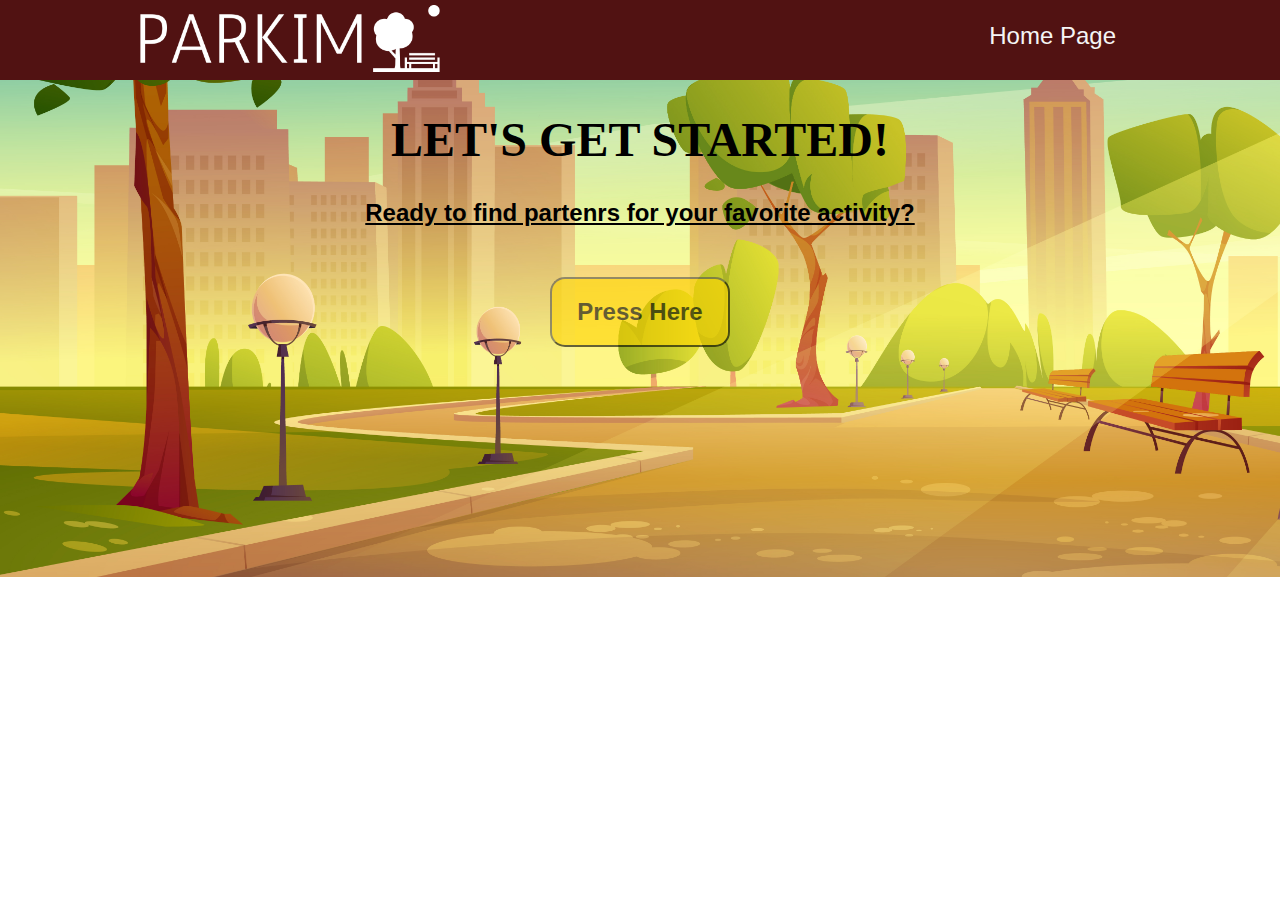
<file: PARKIM PROJECT/view/index.html>
<!DOCTYPE html>
<html lang="en">
<head>
    <meta charset="UTF-8">
    <meta http-equiv="X-UA-Compatible" content="IE=edge">
    <meta name="viewport" content="width=device-width, initial-scale=1.0">
    <title>PARKIM</title>
    <link rel="stylesheet" href="../static/PARKIM_PART_B.css">
    <script defer src="../static/PARKIM_JS.js"></script>
   
    
<body>
    <header class= "container-fluid">
        <div class= "container">
        
            <img id = "logo" src="../static/images/לוגו לבן.png" >
            <nav>
                <a href = "index.html">Home Page</a>
                
            </nav>
        </div>
    </header> 

    <div class= strip container-fluid>
        <div class= "container">
            <div>
            <h1 id = middle>LET'S GET STARTED!</h1>
            <p1 id = paramiddle>Ready to find partenrs for your favorite activity?</p1>
            <div>
                <a href = "checkformember.html">
                <button id = button1 onclick ="hidebutton(this)">Press Here
                </button></a>
                <!-- <script src="PARKIM_JS.js"></script>  -->
            </div>
            
            </div>
            
        </div>  
        
    </div> 
    
 
    
</body>
</html>
</file>
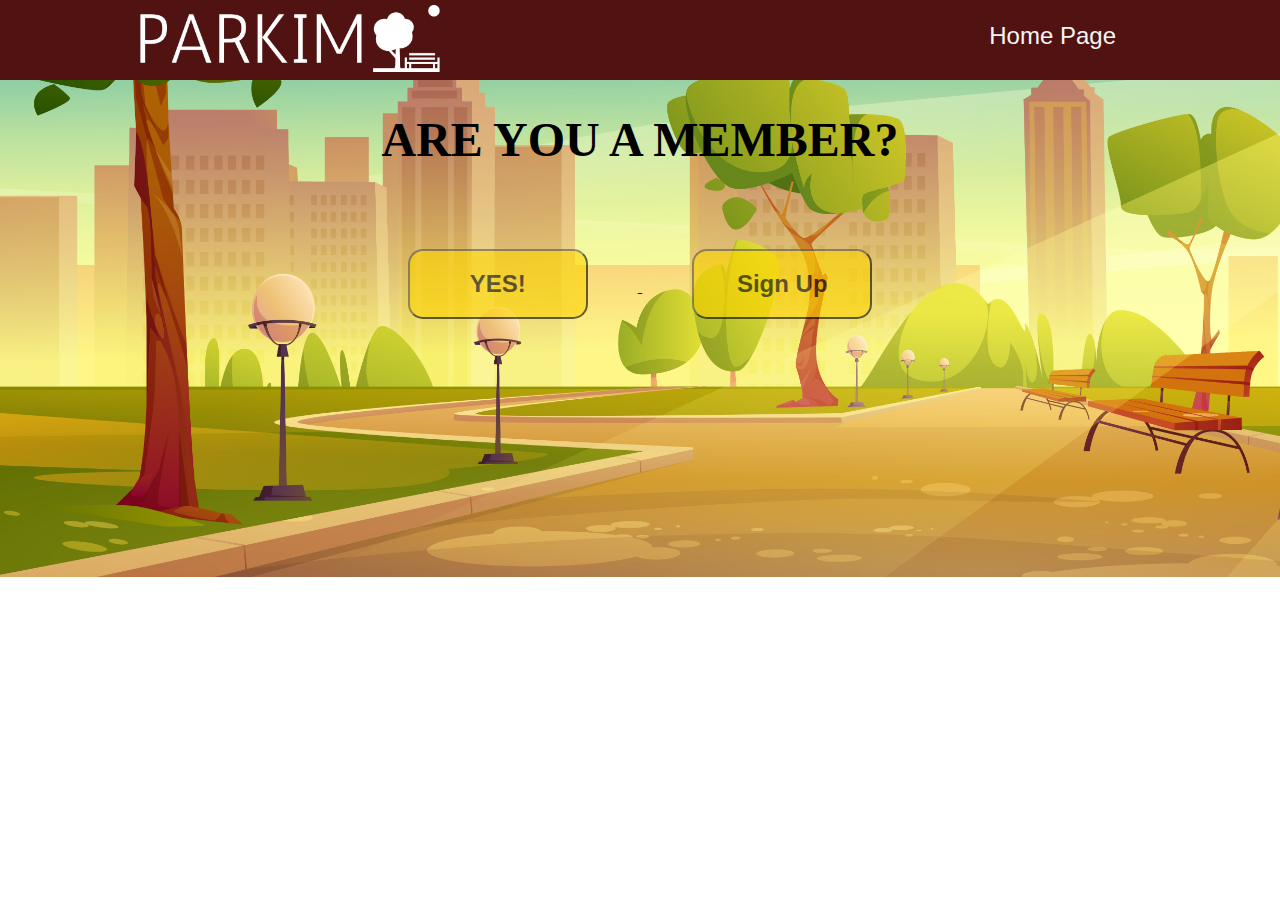
<file: PARKIM PROJECT/view/checkformember.html>
<!DOCTYPE html>
<html lang="en">
<head>
    <meta charset="UTF-8">
    <meta http-equiv="X-UA-Compatible" content="IE=edge">
    <meta name="viewport" content="width=device-width, initial-scale=1.0">
    <title>Document</title>
    <link rel="stylesheet" href="../static/PARKIM_PART_B.css">
    <script defer src="../static/PARKIM_JS.js"></script>
</head>
<body>
    <header class= "container-fluid">
        <div class= "container">
        
            <img id = "logo" src="../static/images/לוגו לבן.png" >
            <nav>
                <a href = "index.html">Home Page</a>
                
            </nav>
        </div>
    </header> 

    <div class= strip container-fluid>
        <div class= "container">
            <div>
            <h1 id = middle>ARE YOU A MEMBER?</h1>
            <div>
                <a href = "sign_in.html">
                    <button id = button1 onclick ="hidebutton(this)">YES!
                </button>
                </a>
                <a href = "sign_up.html">
                <button id = button1 onclick ="hidebutton(this)">Sign Up
                </button></a>
                
            </div>
            
            </div>
            
        </div>  
        
    </div> 
    
</body>
</html>
</file>
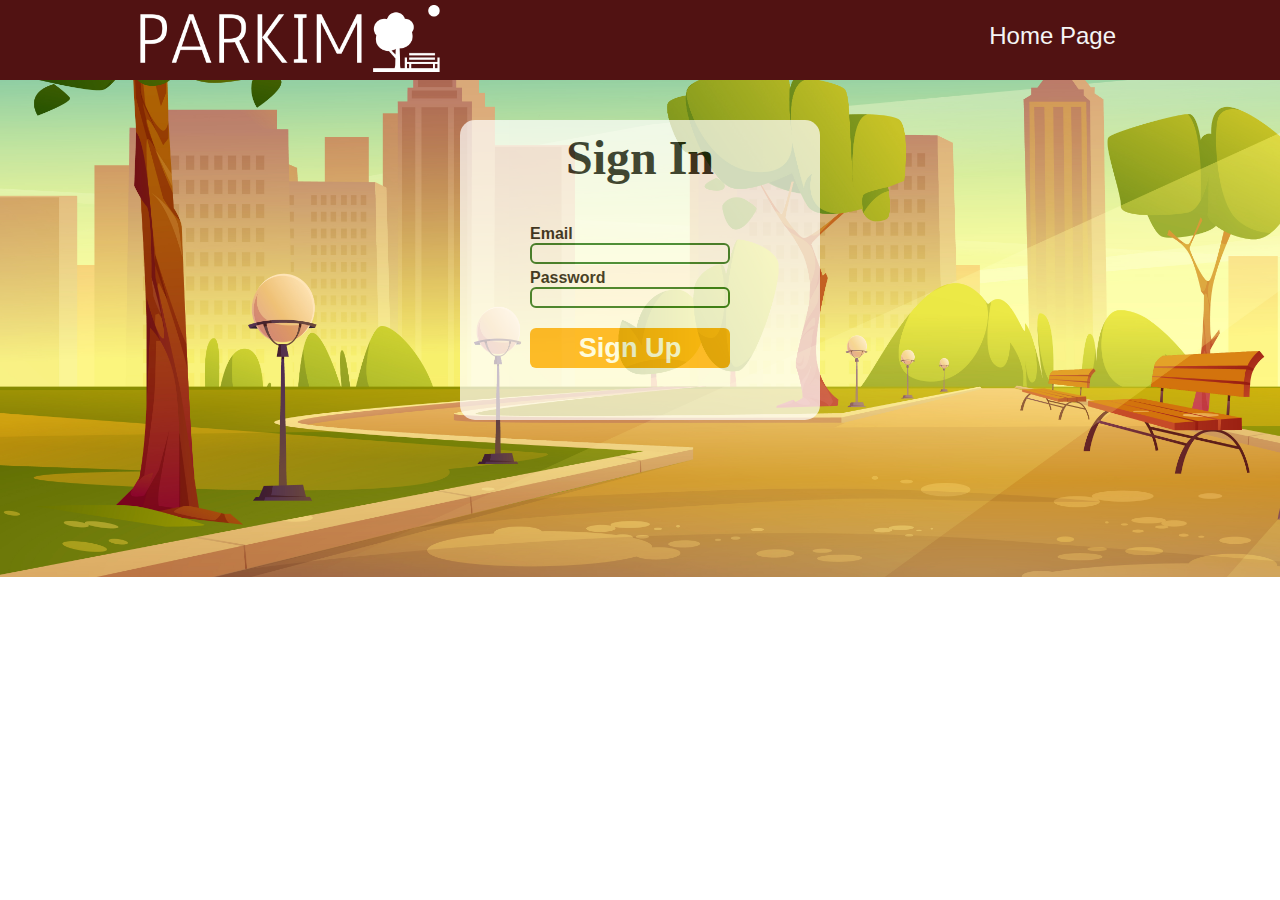
<file: PARKIM PROJECT/view/sign_in.html>
<!DOCTYPE html>
<html lang="en">
<head>
    <meta charset="UTF-8">
    <meta http-equiv="X-UA-Compatible" content="IE=edge">
    <meta name="viewport" content="width=device-width, initial-scale=1.0">
    <title>Sign In</title>
    <link rel="stylesheet" href="../static/PARKIM_PART_B.css">
    <script defer src="../static/PARKIM_JS.js"></script>
</head>
<body>
    <header class= "container-fluid">
        <div class= "container">
        
            <img id = "logo" src="../static/images/לוגו לבן.png" >
            <nav>
                <a href = "index.html">Home Page</a>
                
            </nav>
        </div>
    </header> 

    <div id= "signinbox">
        <h2>Sign In</h2>
        <form action = "content.html">
            <label>Email</label>
            <input class= "email" type="email" placeholder="" 
                pattern="[a-z0-9._%+-]+@[a-z0-9.-]+\.[a-z]{2,}$" required>

            <label>Password</label>
            <input class = "password" type="password" placeholder="">
            <input type="submit" value="Sign Up" >
        


        </form>
    </div>

    
    

</body>
</html>
</file>
<file: PARKIM PROJECT/static/PARKIM_PART_B.css>
*{
    box-sizing: border-box;
}

body{
    font-family: sans-serif;
    margin:0;
    background: white(46, 109, 145);
    min-height: 577px;
    background-image: url(images/פארק\ עם\ שמש.jpg);
    background-size: cover;
    background-repeat: no-repeat;
}

container-fluid{
    width:100%;
    padding: 0 16px;
}

.container{
    max-width: 1000px;
    margin: 0 auto;
}

header{
    min-height: 80px;
    background: rgb(81, 18, 18);
}



#logo{
    max-width: 30%;
    padding-top: 0.5%;
    object-fit:contain;
}

@keyframes my-animation {
    from {
      transform: translateX(0);
    }
    to {
      transform: translateX(100px);
    }
  }

#logo{
    animation: my-animation 2s alternate-reverse 1;
  }

header .container{
    display: flex;
    justify-content: space-between;
    align-items: center;
}

header nav a{
    color: whitesmoke;
    text-decoration-line: none;
    padding: 0 24px;
    font-size: 1.5em;
}

header nav a:hover {
color: orange; 

}

.strip .container{
    color: black(1, 1, 250);
    display:flex;
    text-align: center;
    align-items: center;
    justify-content: center;
}
#middle{
    font-size: 3em;
    font-family: 'Brush Script MT', cursive;
}

#paramiddle{
    font-size:1.5em;
    text-decoration:underline ;
    font-weight: bold;
}

#button1{
    margin-top:80px;
    background-color:rgb(255, 213, 0);
    width: 180px;
    height: 70px;
    font-size: 1.5em;
    border-radius: 15px;
    opacity: .6;
    font-weight: bold;
    margin: 50px;
    

}
.signupbox{
    width: 360px;
    height:450px;
    margin:auto;
    background:white;
    border-radius: 15px;
    opacity: .6;

    
}
h2{
    font-size: 3em;
    font-family: 'Brush Script MT', cursive;
    text-align: center;
    padding-top: 10px;
}

form{
    width: 200px;
    margin-left: 70px;
    
}
form label{
    display: flex;
    margin-top: 5px;
    font-size: 1em;
    font-family: Arial, Helvetica, sans-serif;
    text-align: center;
    font-weight: bold;
    margin-bottom: ;
}
form input{
    width: 100%;
    border: none;
    border: 2px solid rgb(12, 99, 12);
    border-radius: 6px;
}
input[type="submit"]{
    margin-top: 20px;
    border: none;
    background:orange;
    height: 40px;
    font-weight: bold;
    color:white;
    font-size: 1.7em;
}  
#gender{
    width: 100%;
    border: none;
    border: 2px solid rgb(12, 99, 12);
    border-radius: 6px;
} 
#cities{
    width: 100%;
    border: none;
    border: 2px solid rgb(12, 99, 12);
    border-radius: 6px;
}
#signinbox{
    width: 360px;
    height:300px;
    margin:auto;
    background:white;
    border-radius: 15px;
    opacity: 0.7;

    

}
.findPartnersBox{
    width: 360px;
    height:420px;
    margin: auto;
    background:purple;
    border-radius: 15px;
    /* opacity: 0.2; */
}
#findP label{
    display: flex;
    margin-top: 8px;
    font-size: 1em;
    color: white;
    font-family: Arial, Helvetica, sans-serif;
    text-align: center;
    font-weight: bold;
    margin-bottom:auto ;
}
#activity date and time{
    width: 100%;
    border: none;
    border: 2px solid rgb(12, 99, 12);
    border-radius: 6px;
}
h3{
    color:white;
    font-size: 3em;
    font-family: 'Brush Script MT', cursive;
    text-align: center;
    padding-top: 10px;
}
.txt1{
    width: 100%;
    border: none;
    border: 2px solid rgb(12, 99, 12);
    border-radius: 6px;
}
</file>
